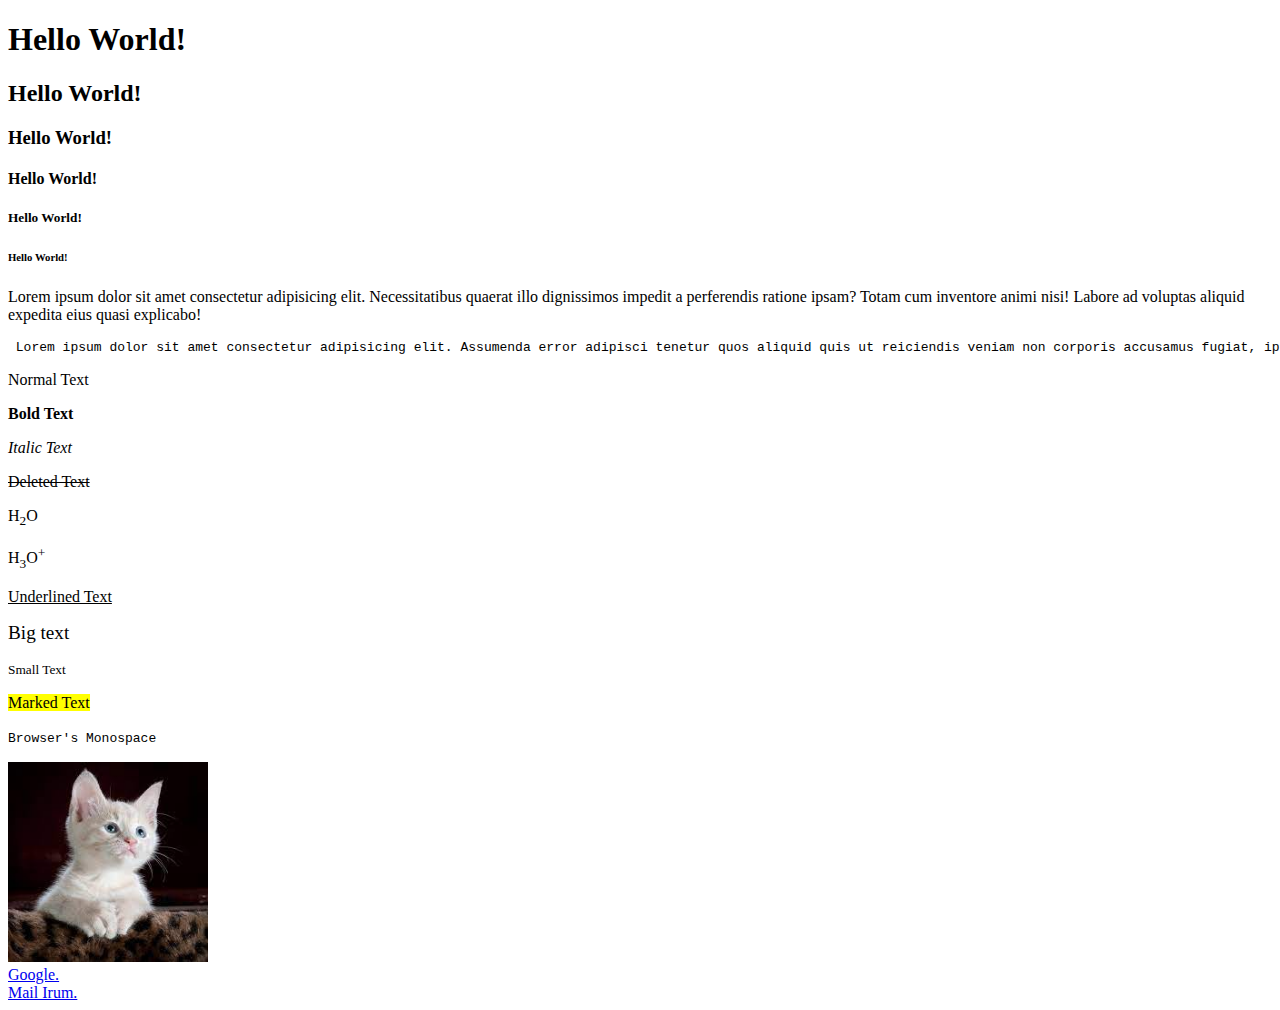
<file: HTML/index.html>
<!DOCTYPE html>
<html lang="en">

<head>
  <meta charset="UTF-8">
  <meta name="viewport" content="width=device-width, initial-scale=1.0">
  <title>Practice</title>
</head>

<body>

  <!-- Headings -->
  <h1> Hello World! </h1>
  <h2> Hello World!</h2>
  <h3> Hello World! </h3>
  <h4> Hello World! </h4>
  <h5> Hello World! </h5>
  <h6> Hello World! </h6>

  <!-- Paragraph -->
  <p>Lorem ipsum dolor sit amet consectetur adipisicing elit. Necessitatibus quaerat illo dignissimos impedit a
    perferendis ratione ipsam? Totam cum inventore animi nisi! Labore ad voluptas aliquid expedita eius quasi explicabo!
  </p>

  <pre> Lorem ipsum dolor sit amet consectetur adipisicing elit. Assumenda error adipisci tenetur quos aliquid quis ut reiciendis veniam non corporis accusamus fugiat, ipsam quod fugit vitae a delectus sunt! Itaque.</pre>

  <p> Normal Text</p>
  <p> <b> Bold Text </b> </p>
  <p> <i> Italic Text </i> </p>
  <p> <del> Deleted Text </del> </p>
  <p>  H<sub>2</sub>O</p>
  <p> H<sub>3</sub>O<sup>+</sup></p>
  <p> <u> Underlined Text </u> </p>
  <p> <big> Big text</big> </p>
  <p> <small> Small Text</small> </p>
  <p> <mark> Marked Text</mark> </p>
  <p> <tt> Browser's Monospace </tt> </p>

  <!-- Image and Attributes -->
  <img src="Assets/Cat.webp" alt="Cat" width="200px" height="200px">
  <br>

  <a href="https://www.google.com/" target="_blank"> Google. </a>
  <br>

  <a href="mailto:irams4812@gmail.com"> Mail Irum. </a>

</body>

</html>
</file>
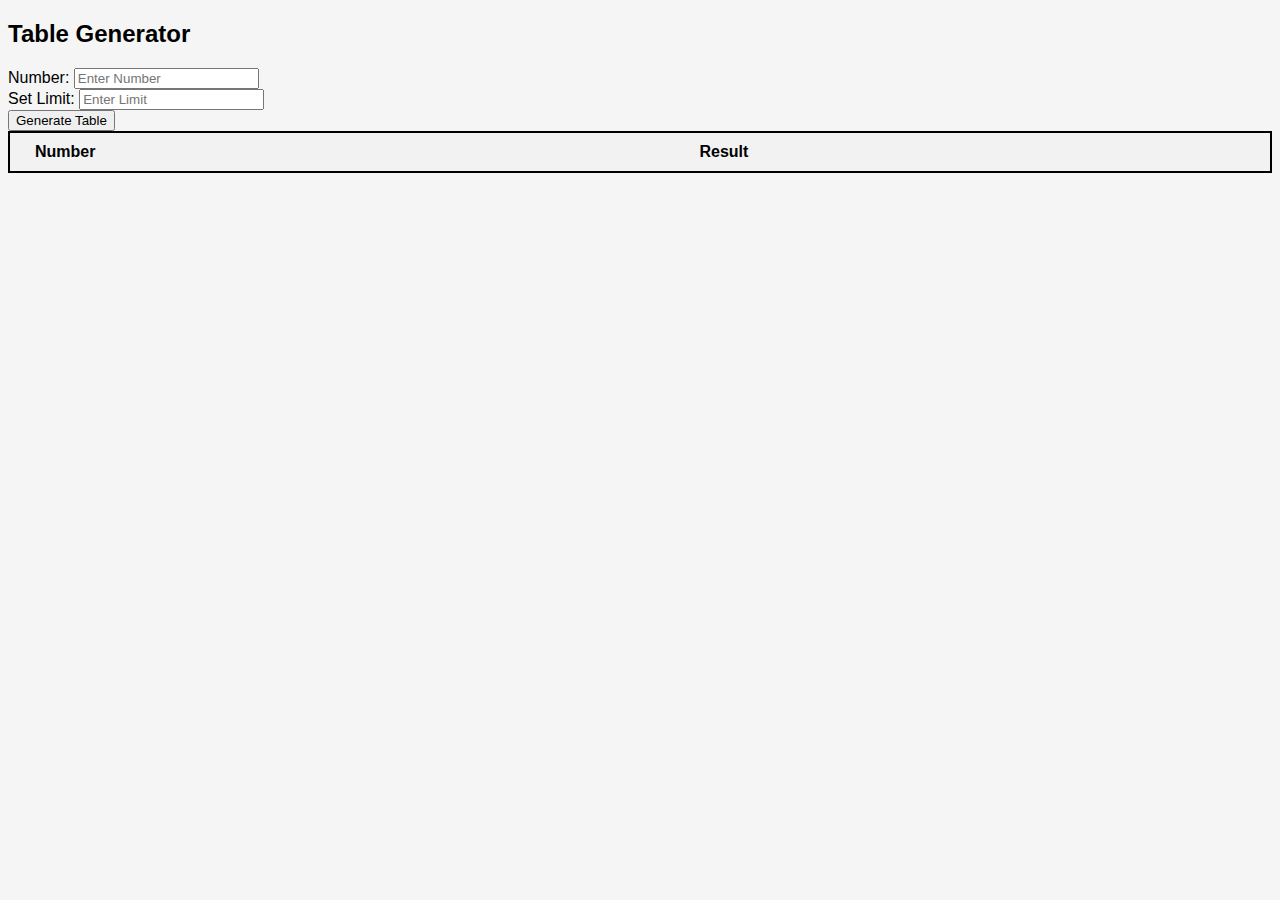
<file: JS/Assignment 01/index.html>
<!DOCTYPE html>
<html lang="en">

<head>
  <meta charset="UTF-8">
  <meta name="viewport" content="width=device-width, initial-scale=1.0">
  <title>Assignment 01</title>

  <link rel="stylesheet" href="/JS/CSS/Assignment01.css">

  <link href="https://cdn.jsdelivr.net/npm/bootstrap@5.0.2/dist/css/bootstrap.min.css" rel="stylesheet"
    integrity="sha384-EVSTQN3/azprG1Anm3QDgpJLIm9Nao0Yz1ztcQTwFspd3yD65VohhpuuCOmLASjC" crossorigin="anonymous">

<body>

  <h2 class="d-flex justify-content-center mt-4">Table Generator</h2>
  <div class="container d-flex justify-content-center mt-4">
    <div class="row">
      <div class="col-md-4 col-lg-4 col-12">
        <label for="table">Number:</label>
        <input type="number" name="table-number" id="table" placeholder="Enter Number" class="form-control p-2">
      </div>

      <div class="col-md-4 col-lg-4 col-12">
        <label for="limit">Set Limit:</label>
        <input type="number" name="limit-number" id="limit" placeholder="Enter Limit" class="form-control p-2">
      </div>
      <div class="col-md-4 col-lg-4 col-12">
        <!-- <button class="btn btn-success mt-4 p-2" onclick="generateTable();"> Generate Table </button> -->
        <button class="btn btn-success mt-4 p-2" id="button1"> Generate Table </button>
      </div>
    </div>
  </div>

  <div class="container mt-4 d-flex justify-content-center">
    <div class="row">
      <div class="printTable col-12"></div>
    </div>
  </div>

  <script src="/JS/JS Files/Assignment01.js"></script>

  

  <!-- <script src="/JS/JS Files/Assignment01.js" type="text/javascript"></script> -->
 
  <script src="https://cdn.jsdelivr.net/npm/bootstrap@5.0.2/dist/js/bootstrap.min.js"
    integrity="sha384-cVKIPhGWiC2Al4u+LWgxfKTRIcfu0JTxR+EQDz/bgldoEyl4H0zUF0QKbrJ0EcQF"
    crossorigin="anonymous"></script>
  <script src="https://code.jquery.com/jquery-3.6.0.min.js"
    integrity="sha256-u7e5khyithlIdTpu22PHhENmPcRdFiHRjhAuHcs05RI=" crossorigin="anonymous"></script>
  <!-- <script src="https://cdn.jsdelivr.net/npm/@popperjs/core@2.9.2/dist/umd/popper.min.js"
    integrity="sha384-IQsoLXl5PILFhosVNubq5LC7Qb9DXgDA9i+tQ8Zj3iwWAwPtgFTxbJ8NT4GN1R8p"
    crossorigin="anonymous"></script> -->

</body>

</html>
</file>
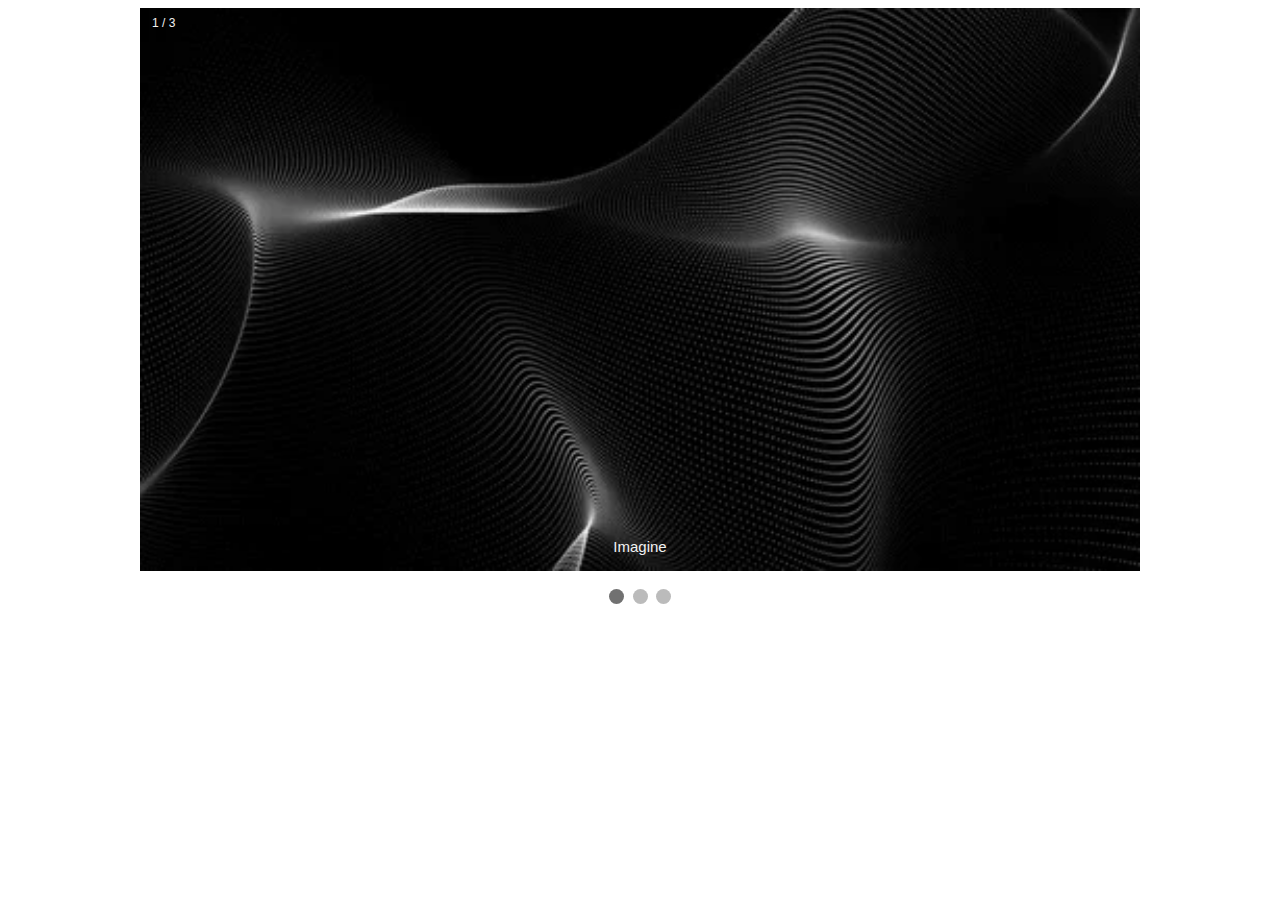
<file: JS/Assignment 02/index.html>
<!DOCTYPE html>
<html>

<head>
  <meta charset="UTF-8">
  <meta name="viewport" content="width=device-width, initial-scale=1.0">
  <title>Assignment 01</title>

  <link rel="stylesheet" href="styles.css">
</head>

<body>
  <div class="slideshow-container">
    <div class="mySlides fade">
      <div class="numbertext">1 / 3</div>
      <img src="Assets/Image-1.webp" style="width:100%">
      <div class="text">Imagine</div>
    </div>

    <div class="mySlides fade">
      <div class="numbertext">2 / 3</div>
      <img src="Assets/Image-2.jpg" style="width:100%">
      <div class="text">Beleive</div>
    </div>

    <div class="mySlides fade">
      <div class="numbertext">3 / 3</div>
      <img src="Assets/Image-3.webp" style="width:100%">
      <div class="text">Acheive</div>
    </div>

  </div>
  <br>
  <div style="text-align:center">
    <span class="dot"></span>
    <span class="dot"></span>
    <span class="dot"></span>
  </div>

  <script src="scripts.js"></script>
</body>

</html>
</file>
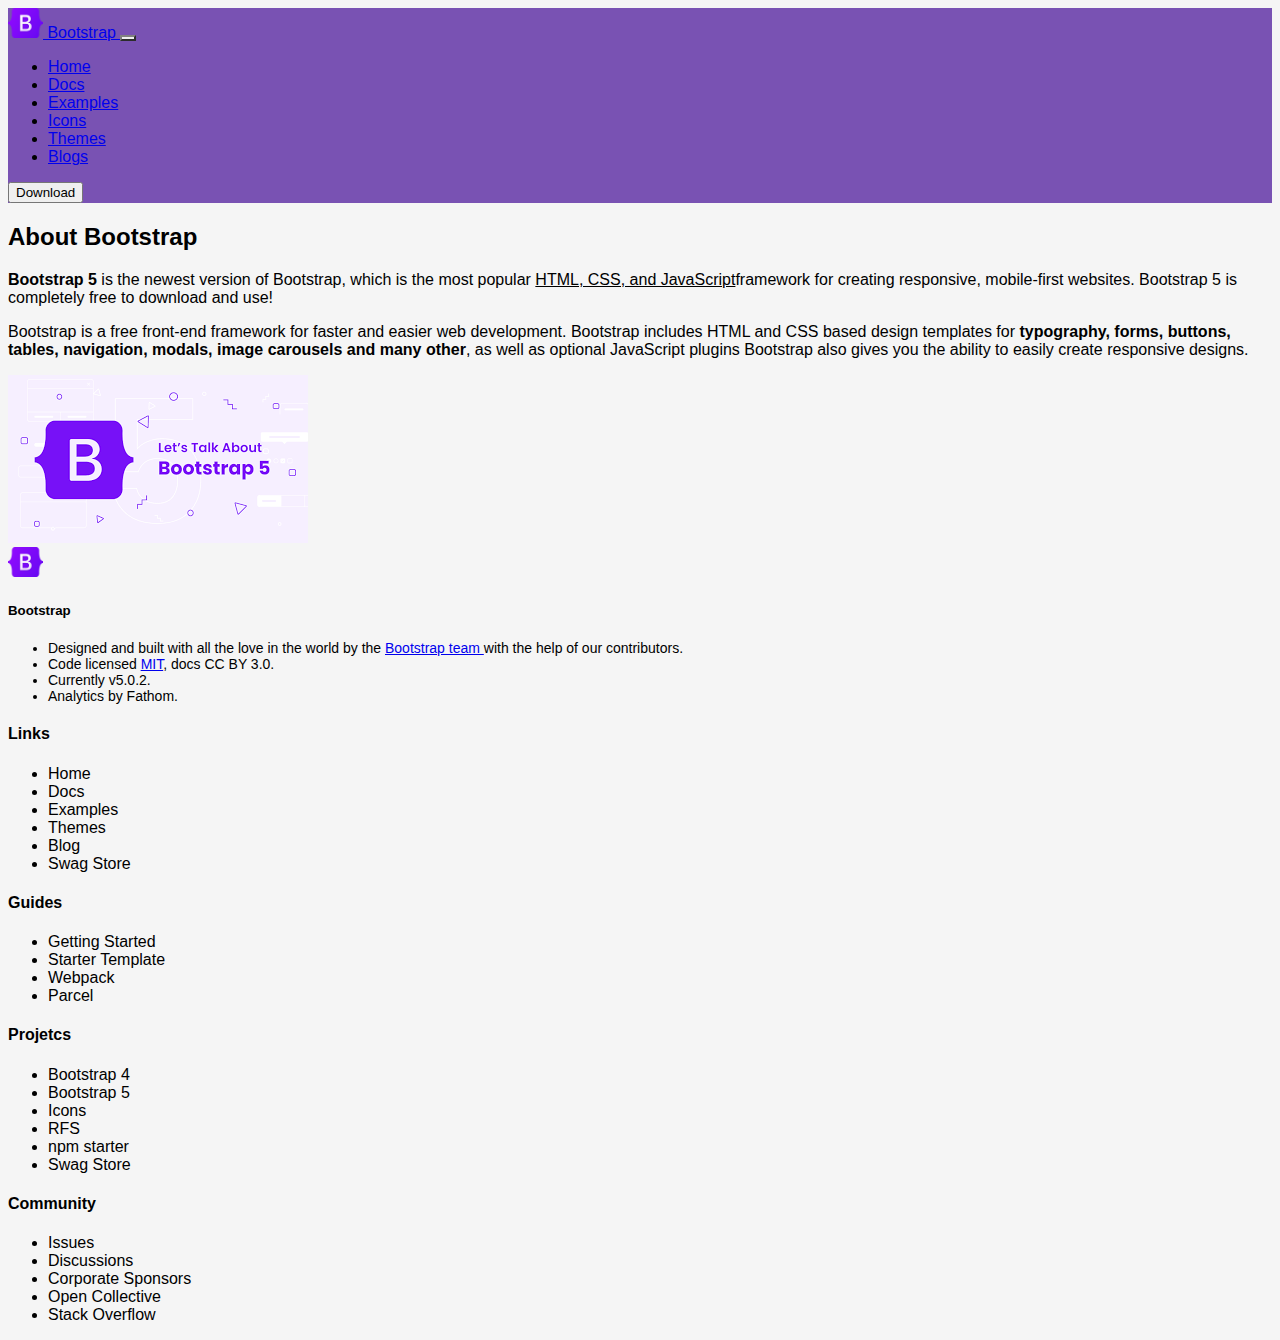
<file: Bootstrap/Assignment 03.html>
<!DOCTYPE html>
<html lang="en">

<head>
  <meta charset="UTF-8">
  <meta name="viewport" content="width=device-width, initial-scale=1.0">
  <title>Bootstrap Practice</title>

  <link href="https://cdn.jsdelivr.net/npm/bootstrap@5.0.2/dist/css/bootstrap.min.css" rel="stylesheet"
    integrity="sha384-EVSTQN3/azprG1Anm3QDgpJLIm9Nao0Yz1ztcQTwFspd3yD65VohhpuuCOmLASjC" crossorigin="anonymous">


  <style>
    .navbar-toggler-icon {
      background-image: url("data:image/svg+xml;charset=utf8,%3Csvg viewBox='0 0 32 32' xmlns='http://www.w3.org/2000/svg'%3E%3Cpath stroke='rgba(246, 233, 241, 0.5)' stroke-width='2' stroke-linecap='round' stroke-miterlimit='10' d='M4 8h24M4 16h24M4 24h24'/%3E%3C/svg%3E");
    }

    /* .navbar-toggler {
      border-color:black;
    } */

    body {
      background-color: #f5f5f5;
      font-family: "Poppins", sans-serif;
    }
  </style>
</head>

<body>

  <!-- Navbar -->
  <nav class="navbar navbar-expand-lg sticky-top" style="background-color: #7952b3;;">
    <div class="container-fluid">
      <a class="navbar-brand text-white" href="#">
        <img src="Assets/Bootstrap_logo.png" alt="logo" width="35" height="30">
        Bootstrap
      </a>
      <a class="navbar-brand" href="#"></a>
      <button class="navbar-toggler text-white" type="button" data-bs-toggle="collapse" data-bs-target="#navbarNav"
        aria-controls="navbarNav" aria-expanded="false" aria-label="Toggle navigation" style="border-color: grey;">
        <span class="navbar-toggler-icon"></span>
      </button>

      <div class="collapse navbar-collapse" id="navbarNav">
        <ul class="navbar-nav">
          <li class="nav-item">
            <a class="nav-link text-white" href="#">Home</a>
          </li>
          <li class="nav-item">
            <a class="nav-link text-white" href="#">Docs</a>
          </li>
          <li class="nav-item">
            <a class="nav-link text-white" href="#">Examples</a>
          </li>
          <li class="nav-item">
            <a class="nav-link text-white" href="#">Icons</a>
          </li>
          <li class="nav-item">
            <a class="nav-link text-white" href="#">Themes</a>
          </li>
          <li class="nav-item">
            <a class="nav-link text-white" href="#">Blogs</a>
          </li>
        </ul>

        <div class="nav-item d-flex justify-content-md-start ms-auto">
          <button class="btn btn-outline-warning">Download</button>
        </div>
      </div>
    </div>
  </nav>


  <!-- Main Section -->
  <section>
    <div class="container">
      <div class="row mt-5">
        <div class="col-lg-6 col-12 mt-5 ">
          <h2>About Bootstrap</h2>
          <div>
            <p> <b>Bootstrap 5</b> is the newest version of Bootstrap, which is the most popular <u>HTML, CSS, and
                JavaScript</u>framework for creating responsive, mobile-first websites. Bootstrap 5 is completely free
              to
              download and use! </p>
            <p> Bootstrap is a free front-end framework for faster and easier web development. Bootstrap includes HTML
              and
              CSS based design templates for <b>typography, forms, buttons, tables,
                navigation, modals, image carousels and many other</b>, as well as optional JavaScript plugins
              Bootstrap also gives you the ability to easily create responsive designs.</p>
          </div>
        </div>
        <div class="div col-lg-6 col-12 text-center d-md-block">
          <img class="img-fluid img-thumbnail rounded w-100 " src="Assets/bootstrap-5.png" alt="bootstrap-5">
        </div>
      </div>
    </div>
  </section>

  <!-- style="background-color:rgb(238, 237, 237); -->
  <footer>
    <div class="container mt-5 pt-5">
      <div class="row pt-5">
        <div class="col-lg-4 col-6">
          <div>
            <img class="me-1" src="Assets/Bootstrap_logo.png" alt="bootstrap-logo" width="35" height="30">
            <h5 class="text-muted d-inline pt-1">Bootstrap</h5>
          </div>

          <ul class="text-muted mt-2 list-unstyled" style="font-size: 14px;">
            <li class="mt-1"> Designed and built with all the love in the world by the <a class="text-dark"
                href="https://getbootstrap.com/docs/5.0/about/team/">Bootstrap team </a>with the help of our
              contributors.
            </li>
            <li class="mt-2"> Code licensed <a class="text-dark"
                href="https://github.com/twbs/bootstrap/blob/main/LICENSE">MIT</a>,
              docs CC BY 3.0.</li>
            <li class="mt-2"> Currently v5.0.2.</li>
            <li class="mt-2"> Analytics by Fathom. </li>
          </ul>
        </div>

        <div class="col-lg-2 col-6">
          <h4>Links</h4>
          <ul class="list-unstyled text-muted">
            <li class="mt-2">Home</li>
            <li class="mt-2">Docs</li>
            <li class="mt-2">Examples</li>
            <li class="mt-2">Themes</li>
            <li class="mt-2">Blog</li>
            <li class="mt-2">Swag Store</li>
          </ul>
        </div>

        <div class="col-lg-2 col-6">
          <h4>Guides</h4>
          <ul class="list-unstyled text-muted">
            <li class="mt-2">Getting Started</li>
            <li class="mt-2">Starter Template</li>
            <li class="mt-2">Webpack</li>
            <li class="mt-2">Parcel</li>
          </ul>
        </div>

        <div class="col-lg-2 col-6">
          <h4>Projetcs</h4>
          <ul class="list-unstyled text-muted">
            <li class="mt-2">Bootstrap 4</li>
            <li class="mt-2">Bootstrap 5</li>
            <li class="mt-2">Icons</li>
            <li class="mt-2">RFS</li>
            <li class="mt-2">npm starter</li>
            <li class="mt-2">Swag Store</li>
          </ul>
        </div>

        <div class="col-lg-2 col-6">
          <h4>Community</h4>
          <ul class="list-unstyled text-muted">
            <li class="mt-2">Issues</li>
            <li class="mt-2">Discussions</li>
            <li class="mt-2">Corporate Sponsors</li>
            <li class="mt-2">Open Collective</li>
            <li class="mt-2">Stack Overflow</li>
          </ul>
        </div>
      </div>
    </div>
  </footer>

  <script src="https://cdn.jsdelivr.net/npm/@popperjs/core@2.9.2/dist/umd/popper.min.js"
    integrity="sha384-IQsoLXl5PILFhosVNubq5LC7Qb9DXgDA9i+tQ8Zj3iwWAwPtgFTxbJ8NT4GN1R8p"
    crossorigin="anonymous"></script>
  <script src="https://cdn.jsdelivr.net/npm/bootstrap@5.0.2/dist/js/bootstrap.min.js"
    integrity="sha384-cVKIPhGWiC2Al4u+LWgxfKTRIcfu0JTxR+EQDz/bgldoEyl4H0zUF0QKbrJ0EcQF"
    crossorigin="anonymous"></script>
  <script src="https://code.jquery.com/jquery-3.6.0.min.js"
    integrity="sha256-u7e5khyithlIdTpu22PHhENmPcRdFiHRjhAuHcs05RI=" crossorigin="anonymous"></script>

</body>

</html>
</file>
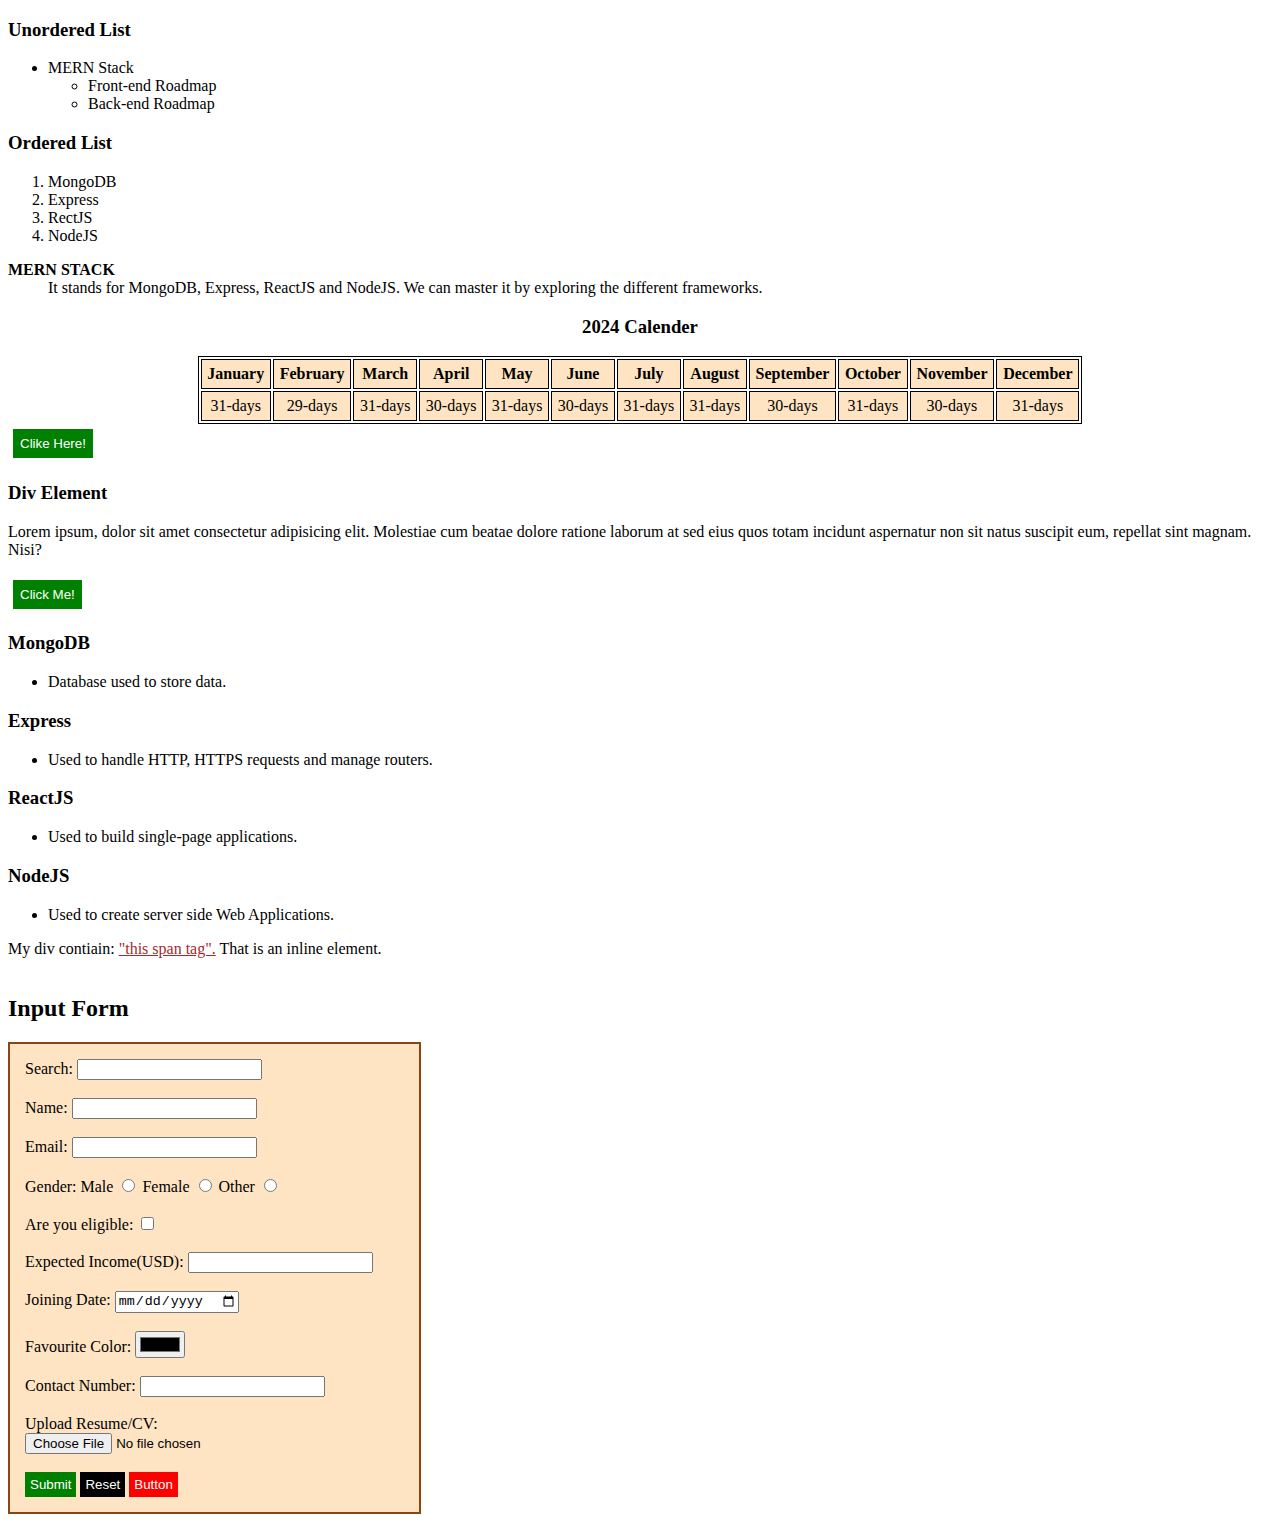
<file: HTML/Assignment 02.html>
<!DOCTYPE html>
<html lang="en">

<head>
  <meta charset="UTF-8">
  <meta name="viewport" content="width=device-width, initial-scale=1.0">
  <title>Assignment 2</title>

  <link rel="stylesheet" href="CSS Files/Assignment 2.css">
</head>

<body>

  <section>
    <!-- Unordered List -->
    <h3> Unordered List </h3>
    <ul>
      <li> MERN Stack </li>
      <ul>
        <li> Front-end Roadmap</li>
        <li> Back-end Roadmap</li>
      </ul>
    </ul>

    <!-- Ordered List -->
    <h3> Ordered List </h3>
    <ol>
      <li> MongoDB </li>
      <li> Express </li>
      <li> RectJS </li>
      <li> NodeJS </li>
    </ol>

    <!-- Description List -->
    <di>
      <dt><b> MERN STACK </b></dt>
      <dd>It stands for MongoDB, Express, ReactJS and NodeJS. We can master it by exploring the different frameworks.
      </dd>
    </di>

  </section>

  <section>
    <!-- Tables -->
    <table align="center" width="70%">
      <h3 align="center"> 2024 Calender </h3>
      <tr align="center">
        <th> January </th>
        <th> February </th>
        <th> March </th>
        <th> April </th>
        <th> May </th>
        <th> June </th>
        <th> July </th>
        <th> August </th>
        <th> September </th>
        <th> October </th>
        <th> November </th>
        <th> December </th>
      </tr>

      <tr align="center">
        <td> 31-days </td>
        <td> 29-days </td>
        <td> 31-days </td>
        <td> 30-days </td>
        <td> 31-days </td>
        <td> 30-days </td>
        <td> 31-days </td>
        <td> 31-days </td>
        <td> 30-days </td>
        <td> 31-days </td>
        <td> 30-days </td>
        <td> 31-days </td>
      </tr>
    </table>
    <a href="https://www.linkedin.com/in/irum-shahzadi-i9182113s/" target="_blank">
      <button> Clike Here! </button>
    </a>

  </section>

  <section>
    <!-- Div Element -->
    <h3> Div Element</h3>

    <div>
      <p>Lorem ipsum, dolor sit amet consectetur adipisicing elit. Molestiae cum beatae dolore ratione laborum at sed
        eius
        quos totam incidunt aspernatur non sit natus suscipit eum, repellat sint magnam. Nisi?</p>
      <button> Click Me!</button>
    </div>

    <div class="container">
      <div>
        <h3> MongoDB </h3>
        <ul>
          <li>Database used to store data.</li>
        </ul>
      </div>

      <div>
        <h3> Express </h3>
        <ul>
          <li>Used to handle HTTP, HTTPS requests and manage routers. </li>
        </ul>
      </div>

      <div>
        <h3> ReactJS</h3>
        <ul>
          <li>Used to build single-page applications.</li>
        </ul>
      </div>

      <div>
        <h3> NodeJS </h3>
        <ul>
          <li>Used to create server side Web Applications.</li>
        </ul>
      </div>

    </div>

    <div> My div contiain: <span style="color:brown; text-decoration: underline">"this span tag".</span> That is an
      inline element. </div>
  </section>
  <br>

  <!-- Form -->
  <section>
    <h2> Input Form </h2>
    <form style="background-color:bisque;width:30%;padding:15px;border:2px solid saddlebrown;">

      <div>
        <label for="search">Search:</label>
        <input type="search" name="info" id="search">
      </div>
      <br>

      <div>
        <label for="name">Name:</label>
        <input type="text" name="myName" id="name">
      </div>
      <br>

      <div>
        <label for="email">Email:</label>
        <input type="email" name="myMail" id="email">
      </div>
      <br>

      <div>
        Gender:
        <label for="male">Male</label>
        <input type="radio" name="gender" id="male">
        <label for="female">Female</label>
        <input type="radio" name="gender" id="female">
        <label for="other">Other</label>
        <input type="radio" name="gender" id="other">
      </div>
      <br>

      <div>
        <label for="eligibility">Are you eligible:</label>
        <input type="checkbox" name="check" id="eligibility">
      </div>
      <br>

      <div>
        <label for="income">Expected Income(USD):</label>
        <input type="number" name="myIncome" id="income">
      </div>
      <br>

      <div>
        <label for="date">Joining Date:</label>
        <input type="date" name="joinDate" id="date">
      </div>
      <br>

      <div>
        <label for="color">Favourite Color:</label>
        <input type="color" name="color-code" id="color">
      </div>
      <br>

      <div>
        <label for="contact">Contact Number:</label>
        <input type="number" name="phone" id="contact">
      </div>
      <br>

      <div>
        <label for="resume">Upload Resume/CV:</label>
        <input type="file" name="file" id="resume">
      </div>
      <br>

      <div>
        <input type="submit" value="Submit" style="background-color: green; color:white;border:none;padding:5px">
        <input type="reset" value="Reset" style="background-color: black; color:white;border:none;padding:5px">
        <input type="button" value="Button" style="background-color: red; color:white;border:none;padding:5px">
      </div>






    </form>
  </section>
</body>

</html>
</file>
<file: JS/CSS/Assignment01.css>
body {
  background-color: #f5f5f5;
  font-family: Arial;
}
table {
  width: 100%;
  border-collapse: collapse;
  border: 2px solid black;
}
th,
td {
  padding: 10px 25px;
  text-align: left;
  border-bottom: 1px solid #ddd;
}
th {
  background-color: #f2f2f2;
}
tr:nth-child(even) {
  background-color: #D6EEEE;
}
</file>
<file: JS/Assignment 02/styles.css>
* {
  box-sizing: border-box;
}

body {
  font-family: Verdana, sans-serif;
}

.mySlides {
  display: none;
}

img {
  vertical-align: middle;
}


.slideshow-container {
  max-width: 1000px;
  position: relative;
  margin: auto;
}


.text {
  color: #f2f2f2;
  font-size: 15px;
  padding: 8px 12px;
  position: absolute;
  bottom: 8px;
  width: 100%;
  text-align: center;
}


.numbertext {
  color: #f2f2f2;
  font-size: 12px;
  padding: 8px 12px;
  position: absolute;
  top: 0;
}


.dot {
  height: 15px;
  width: 15px;
  margin: 0 2px;
  background-color: #bbb;
  border-radius: 50%;
  display: inline-block;
  transition: background-color 0.6s ease;
}

.active {
  background-color: #717171;
}


.fade {
  animation-name: fade;
  animation-duration: 1.5s;
}

@keyframes fade {
  from {
    opacity: .4
  }

  to {
    opacity: 1
  }
}

@media only screen and (max-width: 300px) {
  .text {
    font-size: 11px
  }
}
</file>
<file: HTML/CSS Files/Assignment 2.css>
table,
th,
td {
  border: 1px solid;
}

th,
td {
  padding: 5px;
  background-color: bisque;
}

button {
  padding: 7px;
  margin: 5px;
  background-color: green;
  color: white;
  border: none;
  cursor: pointer;
}
</file>
